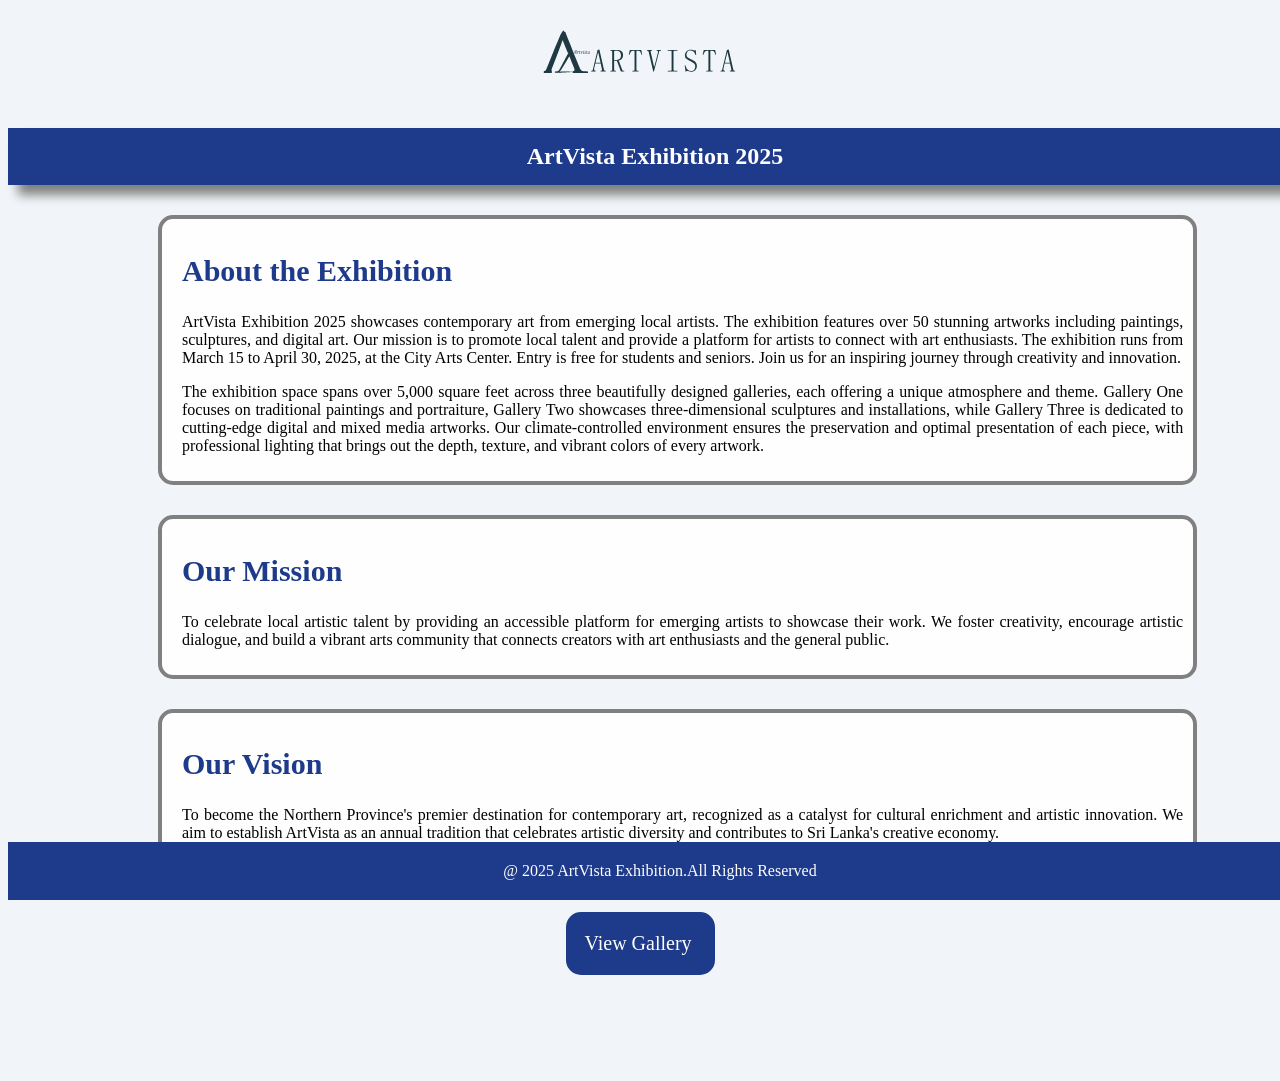
<file: index.html>
<html>
<head>
      <link rel="stylesheet" href="style.css">
</head>
<body>
	  <center><img src="logo.svg" height="100" width="300"></img></center>
	  
	  <header><b>ArtVista Exhibition 2025</b></header>
	  
	  <div class="S1">
	  <h2>About the Exhibition</h2>
	  <p>ArtVista Exhibition 2025 showcases contemporary art from emerging local artists. The exhibition features over 50 stunning artworks including paintings, sculptures, and digital art. Our mission is to promote local talent and provide a platform for artists to connect with art enthusiasts. The exhibition runs from March 15 to April 30, 2025, at the City Arts Center. Entry is free for students and seniors. Join us for an inspiring journey through creativity and innovation.</p>
	  
	  <p>The exhibition space spans over 5,000 square feet across three beautifully designed galleries, each offering a unique atmosphere and theme. Gallery One focuses on traditional paintings and portraiture, Gallery Two showcases three-dimensional sculptures and installations, while Gallery Three is dedicated to cutting-edge digital and mixed media artworks. Our climate-controlled environment ensures the preservation and optimal presentation of each piece, with professional lighting that brings out the depth, texture, and vibrant colors of every artwork.</p>
	  </div>
	  
	  <div class="S2">
	  <h2>Our Mission</h2>
	  <p>To celebrate local artistic talent by providing an accessible platform for emerging artists to showcase their work. We foster creativity, encourage artistic dialogue, and build a vibrant arts community that connects creators with art enthusiasts and the general public.</p>
	  </div>
	  
	  <div class="S3">
	  <h2>Our Vision</h2>
	  <p>To become the Northern Province's premier destination for contemporary art, recognized as a catalyst for cultural enrichment and artistic innovation. We aim to establish ArtVista as an annual tradition that celebrates artistic diversity and contributes to Sri Lanka's creative economy.</p>
	  </div>
	  
	  <div class="button">
	  <a href="Gallery.html">View Gallery</a>
	  </div>
	  
	  <footer> @ 2025 ArtVista Exhibition.All Rights Reserved </footer>
	  
</body>
</html>
</file>
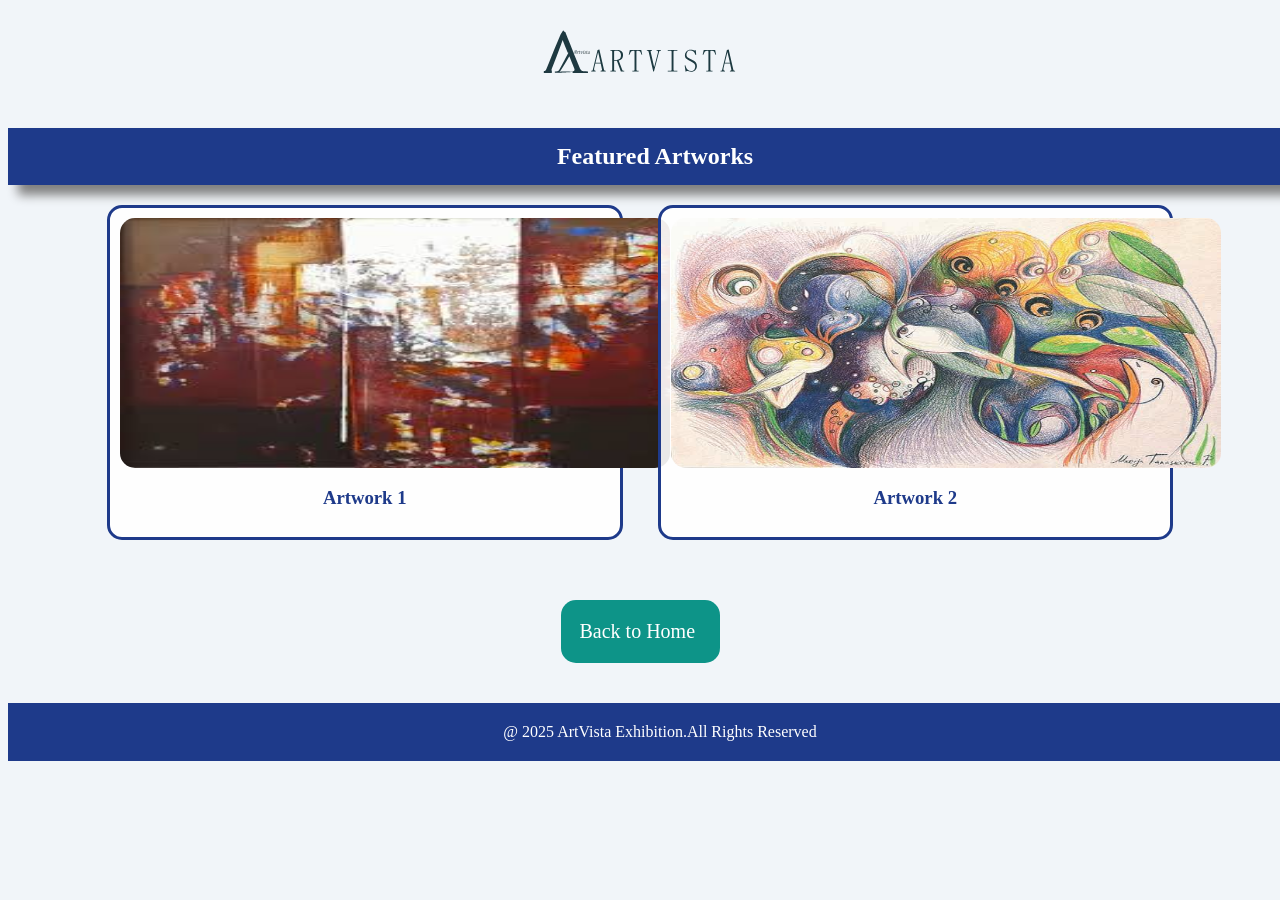
<file: Gallery.html>
<html>
<head>
      <link rel="stylesheet" href="style1.css">
</head>
<body>
	  <center><img src="logo.svg" height="100" width="300"></img></center>
	  
	  <header><b>Featured Artworks</b></header>
	  
	  <div class="container">
	                   <div class="art1">
	                   <center><img src="art1.jpeg" width="550" height="250"></img></center>
					   <h3>Artwork 1</h3>
	  
	                   </div>
	  
	  
	                   <div class="art2">
					   <center><img src="art2.jpeg" width="550" height="250"></img></center>
					   <h3>Artwork 2</h3>
	                   </div>
	  </div>

	  
	  <div class="button">
	  <a href="index.html">Back to Home</a>
	  </div>
	  
	  <footer> @ 2025 ArtVista Exhibition.All Rights Reserved </footer>
	  
</body>
</html>
</file>
<file: style.css>
body
{
	 background-color:#F1F5F9;
	 font-family:Bahnschrift Light;
}

header 
{
	background-color:#1E3A8A;
	color:white;
	text-align:center;
	margin-top:20px;
	width:100%;
	font-family:Consolas;
	font-size:24px;
	padding:15px;
	box-shadow: 10px 10px 10px grey;
}

div
{
	background-color:rgba(255,255,255,0.9);
	border:4px solid gray;
	padding:10px;
	width:80%;
	margin:30px 100px 30px 150px;
	border-radius:15px;
}

h2
{
	color:#1E3A8A;
	font-size:30px;
	margin-left:10px;
}

p
{
	text-align:justify;
	margin-left:10px;
}

.button
{
    background-color:#1E3A8A;
    border:none;
	padding:20px 10px 20px 19px;
	margin:40px auto;
	border-radius:15px;
	width:120px;
}	

a
{
	text-decoration:none;
	color:white;
	font-size:20px;
}

a:hover
{
	color:#162F6A;
}

footer
{
	background-color:#1E3A8A;
	color:white;
	text-align:center;
	width:100%;
	font-size:16px;
	padding:20px;
	position:sticky;
	bottom:0px;
}
</file>
<file: style1.css>
body
{
	 background-color:#F1F5F9;
	 font-family:Bahnschrift Light;
}

header 
{
	background-color:#1E3A8A;
	color:white;
	text-align:center;
	margin-top:20px;
	width:100%;
	font-family:Consolas;
	font-size:24px;
	padding:15px;
	box-shadow: 10px 10px 10px grey;
}


.container
{
	padding:20px;
	display:flex;
	justify-content:center;
	gap:15px;
	
}

.art1
{
	background-color:rgba(255,255,255,0.9);
	border:3px solid #1E3A8A;
	padding:10px;
	width:40%;
	margin:0px 10px;
	border-radius:15px;
}

.art2
{
	background-color:rgba(255,255,255,0.9);
	border:3px solid #1E3A8A;
	padding:10px;
	width:40%;
	margin:0px 10px;
	border-radius:15px;
}

h3
{
	color:#1E3A8A;
	text-align:center;
}

.button
{
    background-color:#0D9488 ;
    border:none;
	padding:20px 10px 20px 19px;
	margin:40px auto;
	border-radius:15px;
	width:130px;
}	

a
{
	text-decoration:none;
	color:white;
	font-size:20px;
}

a:hover
{
	color:#0B6B65;
}

footer
{
	background-color:#1E3A8A;
	color:white;
	text-align:center;
	width:100%;
	font-size:16px;
	padding:20px;
	position:sticky;
	bottom:0px;
}

img {
	border-radius:15px;
}
</file>
